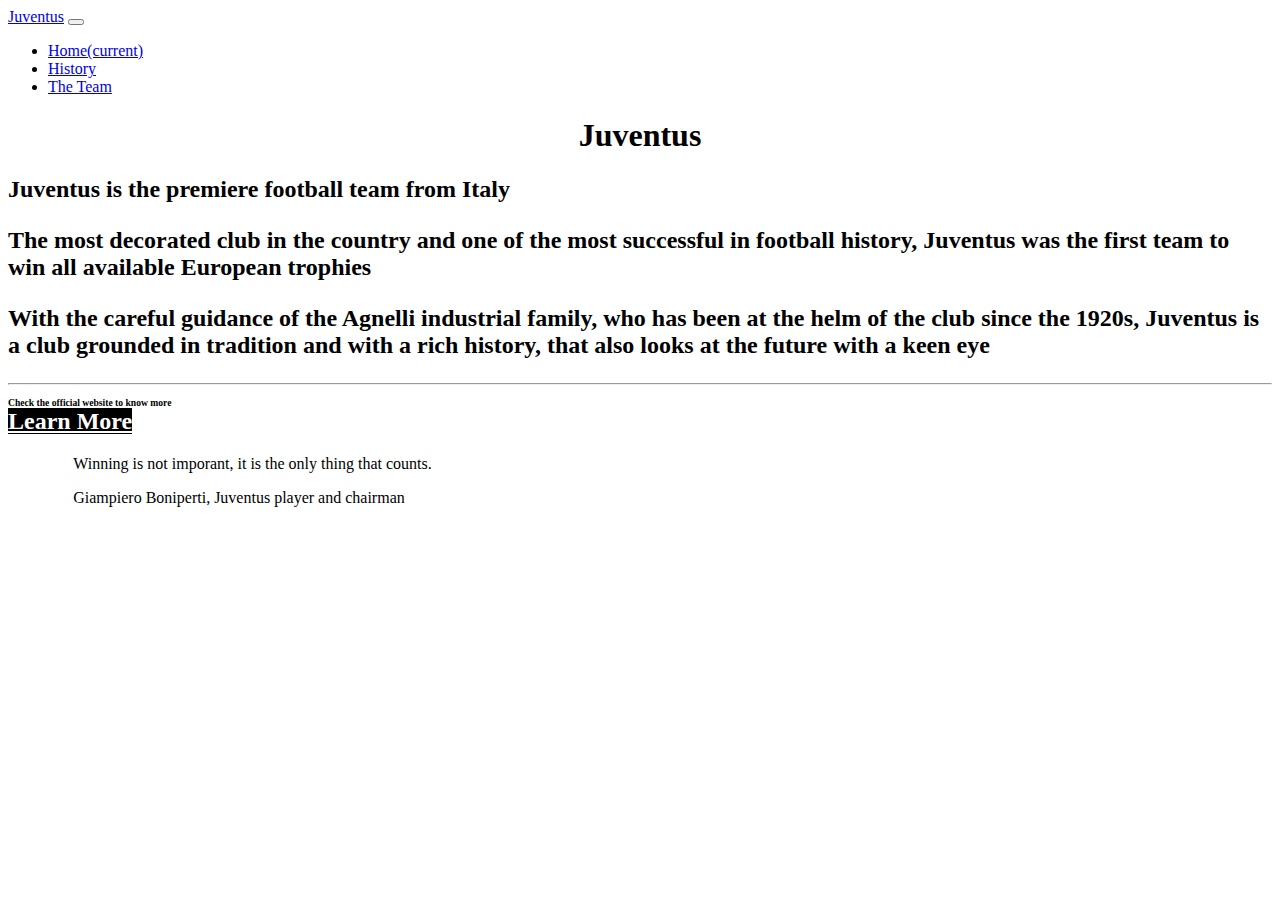
<file: index.html>
<!DOCTYPE html>
<html>
    <head>
        <title>Home</title>
        <link rel="stylesheet" href="style.css">
        <link rel="stylesheet" href="https://stackpath.bootstrapcdn.com/bootstrap/4.1.3/css/bootstrap.min.css" integrity="sha384-MCw98/SFnGE8fJT3GXwEOngsV7Zt27NXFoaoApmYm81iuXoPkFOJwJ8ERdknLPMO" crossorigin="anonymous">
        <meta name="viewport" content="width=device-width, initial-scale=1, shrink-to-fit=no">
    </head>
    <body>
      <!-- Navbar: -->
      <nav class="navbar navbar-expand-lg navbar-light bg-light">
        <a class="navbar-brand" href="juve.html">Juventus</a>
        <button class="navbar-toggler" type="button" data-toggle="collapse" data-target="#navbarText" aria-controls="navbarText" aria-expanded="false" aria-label="Toggle navigation">
          <span class="navbar-toggler-icon"></span>
        </button>
        <div class="collapse navbar-collapse" id="navbarText">
          <ul class="navbar-nav mr-auto">
            <li class="nav-item active">
              <a class="nav-link" href="index.html">Home<span class="sr-only">(current)</span></a>
            </li>
            <li class="nav-item">
              <a class="nav-link" href="history.html">History</a>
            </li>
            <li class="nav-item">
              <a class="nav-link" href="team.html">The Team</a>
            </li>
          </ul>
        </div>
      </nav>

      <div class="ttl1">
        <h1 class="display-2">Juventus</h1>
      </div>

      <div class="jumbotron" id="j1">
        <h2 class="display-5">Juventus is the premiere football team from Italy</p>
        <p class="lead">The most decorated club in the country and one of the most successful in football history, Juventus was the first team to win all available European trophies</p>
        <p class="lead">With the careful guidance of the Agnelli industrial family, who has been at the helm of the club since the 1920s, Juventus is a club grounded in tradition and with a rich history, that also looks at the future with a keen eye</p>
        <hr class="my-4">
        <p id="pj1">Check the official website to know more</p>
        <a id="b1" role = "button" class="btn btn-primary" href="https:\\www.juventus.com">Learn More</a>
      </div>
      <div class="move-alot">
        <blockquote class="blockquote">
          <p class="mb-0">Winning is not imporant, it is the only thing that counts.</p>
          <footer class="blockquote-footer">Giampiero Boniperti, Juventus player and chairman</footer>
        </blockquote>
      </div>



        <script src="https://code.jquery.com/jquery-3.3.1.slim.min.js" integrity="sha384-q8i/X+965DzO0rT7abK41JStQIAqVgRVzpbzo5smXKp4YfRvH+8abtTE1Pi6jizo" crossorigin="anonymous"></script>
    <script src="https://cdnjs.cloudflare.com/ajax/libs/popper.js/1.14.3/umd/popper.min.js" integrity="sha384-ZMP7rVo3mIykV+2+9J3UJ46jBk0WLaUAdn689aCwoqbBJiSnjAK/l8WvCWPIPm49" crossorigin="anonymous"></script>
    <script src="https://stackpath.bootstrapcdn.com/bootstrap/4.1.3/js/bootstrap.min.js" integrity="sha384-ChfqqxuZUCnJSK3+MXmPNIyE6ZbWh2IMqE241rYiqJxyMiZ6OW/JmZQ5stwEULTy" crossorigin="anonymous"></script>
    </body>
</html>
</file>
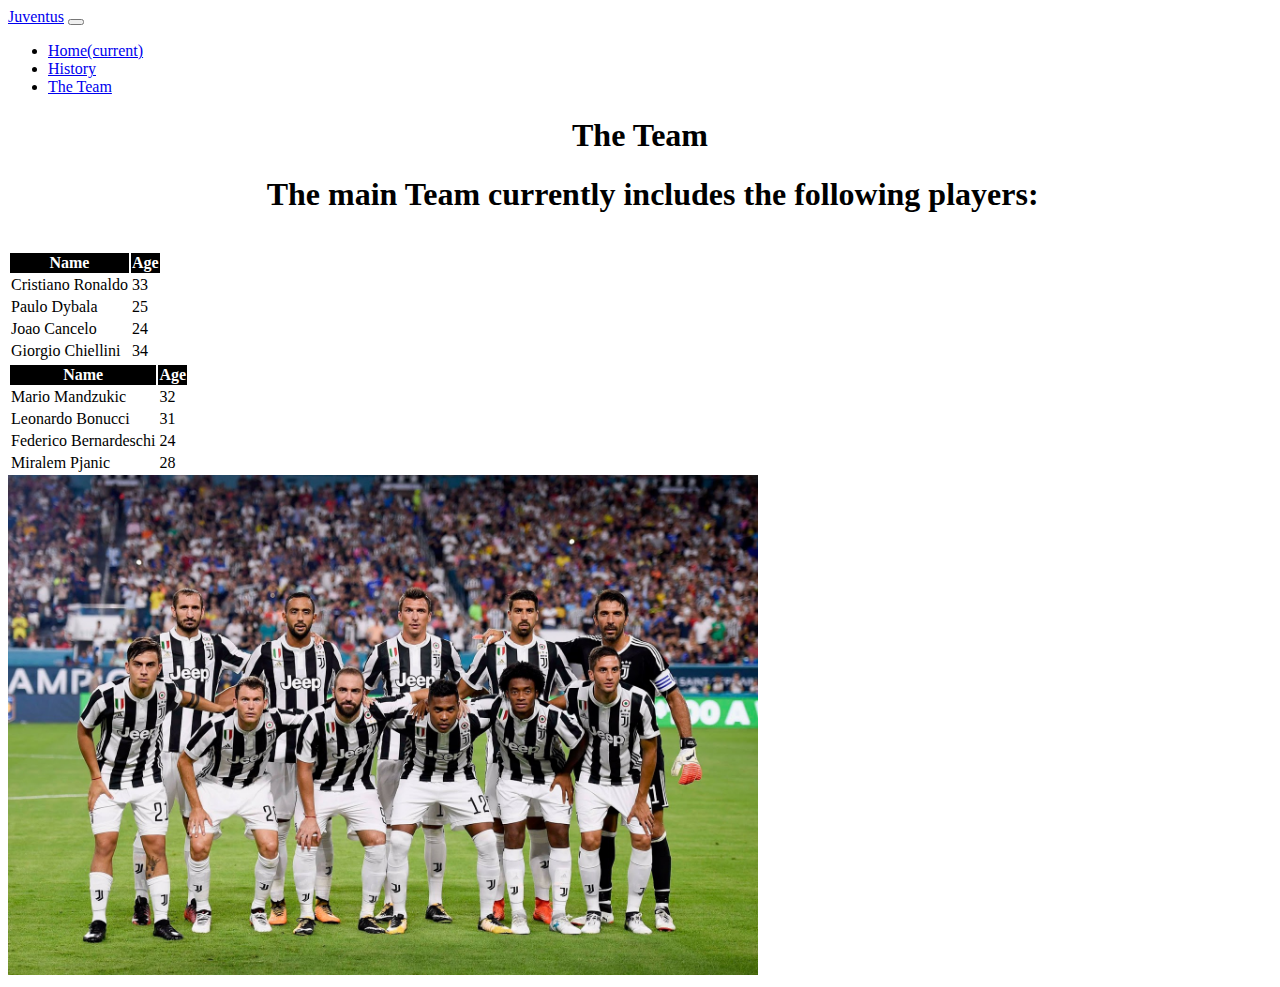
<file: team.html>
<!DOCTYPE html>
<html>
    <head>
        <title>Team</title>
        <link rel="stylesheet" href="style.css">
        <link rel="stylesheet" href="https://stackpath.bootstrapcdn.com/bootstrap/4.1.3/css/bootstrap.min.css" integrity="sha384-MCw98/SFnGE8fJT3GXwEOngsV7Zt27NXFoaoApmYm81iuXoPkFOJwJ8ERdknLPMO" crossorigin="anonymous">
        <meta name="viewport" content="width=device-width, initial-scale=1, shrink-to-fit=no">
    </head>
    <body>
      <!-- Navbar: -->
      <nav class="navbar navbar-expand-lg navbar-light bg-light">
        <a class="navbar-brand" href="juve.html">Juventus</a>
        <button class="navbar-toggler" type="button" data-toggle="collapse" data-target="#navbarText" aria-controls="navbarText" aria-expanded="false" aria-label="Toggle navigation">
          <span class="navbar-toggler-icon"></span>
        </button>
        <div class="collapse navbar-collapse" id="navbarText">
          <ul class="navbar-nav mr-auto">
            <li class="nav-item active">
              <a class="nav-link" href="index.html">Home<span class="sr-only">(current)</span></a>
            </li>
            <li class="nav-item">
              <a class="nav-link" href="history.html">History</a>
            </li>
            <li class="nav-item">
              <a class="nav-link" href="team.html">The Team</a>
            </li>
          </ul>
        </div>
      </nav>

      <div class="ttl1">
        <h1 class="display-2">The Team</h1>
      </div>

      <h1 class="lead move-some">The main Team currently includes the following players:</h1>
      <div class="row justify-content-md-center">
        <div class="col col-lg-5 col-sm-11">
          <table class="table table-hover team-table">
            <thead>
              <tr>
                <th scope="col">Name</th>
                <th scope="col">Age</th>
              </tr>
            </thead>
            <tbody>
              <tr>
                <td>Cristiano Ronaldo</td>
                <td>33</td>
              </tr>
              <tr>
                <td>Paulo Dybala</td>
                <td>25</td>
              </tr>
              <tr>
                <td>Joao Cancelo</td>
                <td>24</td>
              </tr>
              <tr>
                <td>Giorgio Chiellini</td>
                <td>34</td>
              </tr>
            </tbody>
          </table>
        </div>

        <div class="col col-lg-5 col-sm-11">
          <table class="table table-hover team-table">
            <thead>
              <tr>
                <th scope="col">Name</th>
                <th scope="col">Age</th>
              </tr>
            </thead>
            <tbody>
              <tr>
                <td>Mario Mandzukic</td>
                <td>32</td>
              </tr>
              <tr>
                <td>Leonardo Bonucci</td>
                <td>31</td>
              </tr>
              <tr>
                <td>Federico Bernardeschi</td>
                <td>24</td>
              </tr>
              <tr>
                <td>Miralem Pjanic</td>
                <td>28</td>
              </tr>
            </tbody>
          </table>
        </div>

      </div>

      <div class="row justify-content-md-center">
        <img src="juvepic.jpg" alt="Squad Picture" style="height:500px;">
      </div>




        <script src="https://code.jquery.com/jquery-3.3.1.slim.min.js" integrity="sha384-q8i/X+965DzO0rT7abK41JStQIAqVgRVzpbzo5smXKp4YfRvH+8abtTE1Pi6jizo" crossorigin="anonymous"></script>
    <script src="https://cdnjs.cloudflare.com/ajax/libs/popper.js/1.14.3/umd/popper.min.js" integrity="sha384-ZMP7rVo3mIykV+2+9J3UJ46jBk0WLaUAdn689aCwoqbBJiSnjAK/l8WvCWPIPm49" crossorigin="anonymous"></script>
    <script src="https://stackpath.bootstrapcdn.com/bootstrap/4.1.3/js/bootstrap.min.js" integrity="sha384-ChfqqxuZUCnJSK3+MXmPNIyE6ZbWh2IMqE241rYiqJxyMiZ6OW/JmZQ5stwEULTy" crossorigin="anonymous"></script>
    </body>
</html>
</file>
<file: style.css>
.ttl1 {
  text-align: center;
  margin-bottom: 0px;
}

.ttl1 {
  color: black;
}

.ttl1:hover {
  color: white;
  background-color: black;
}

@media (max-width: 500px) {
  .ttl1 {
    font-size: 50% !important;
  }
}
#b1 {
  background-color: black;
  color: white;
  border-color: black;
}

#b1:hover {
  background-color: white;
  border-color: white;
  color: black;
}

#pj1 {
  font-size: 40%;
  margin-bottom: 0px;
}

#j1 {
  margin-top: 0px;
}

.move-some, .move-alot {
  padding-left: 2%;
}

.move-some {
  margin-top: 1%;
  text-align: center;
  margin-bottom: 3%;
}

.col-head {
  font-weight: bold !important;
  text-align: center;
  font-size: 200%;
}

.trophy-list {
  text-align: center;
  list-style-position: inside;
  font-size: 150%;
}

.trophy-win {
  font-weight: bold;
}

.team-table thead {
  background-color: black;
  color: white;
}

/*# sourceMappingURL=style.css.map */
</file>
